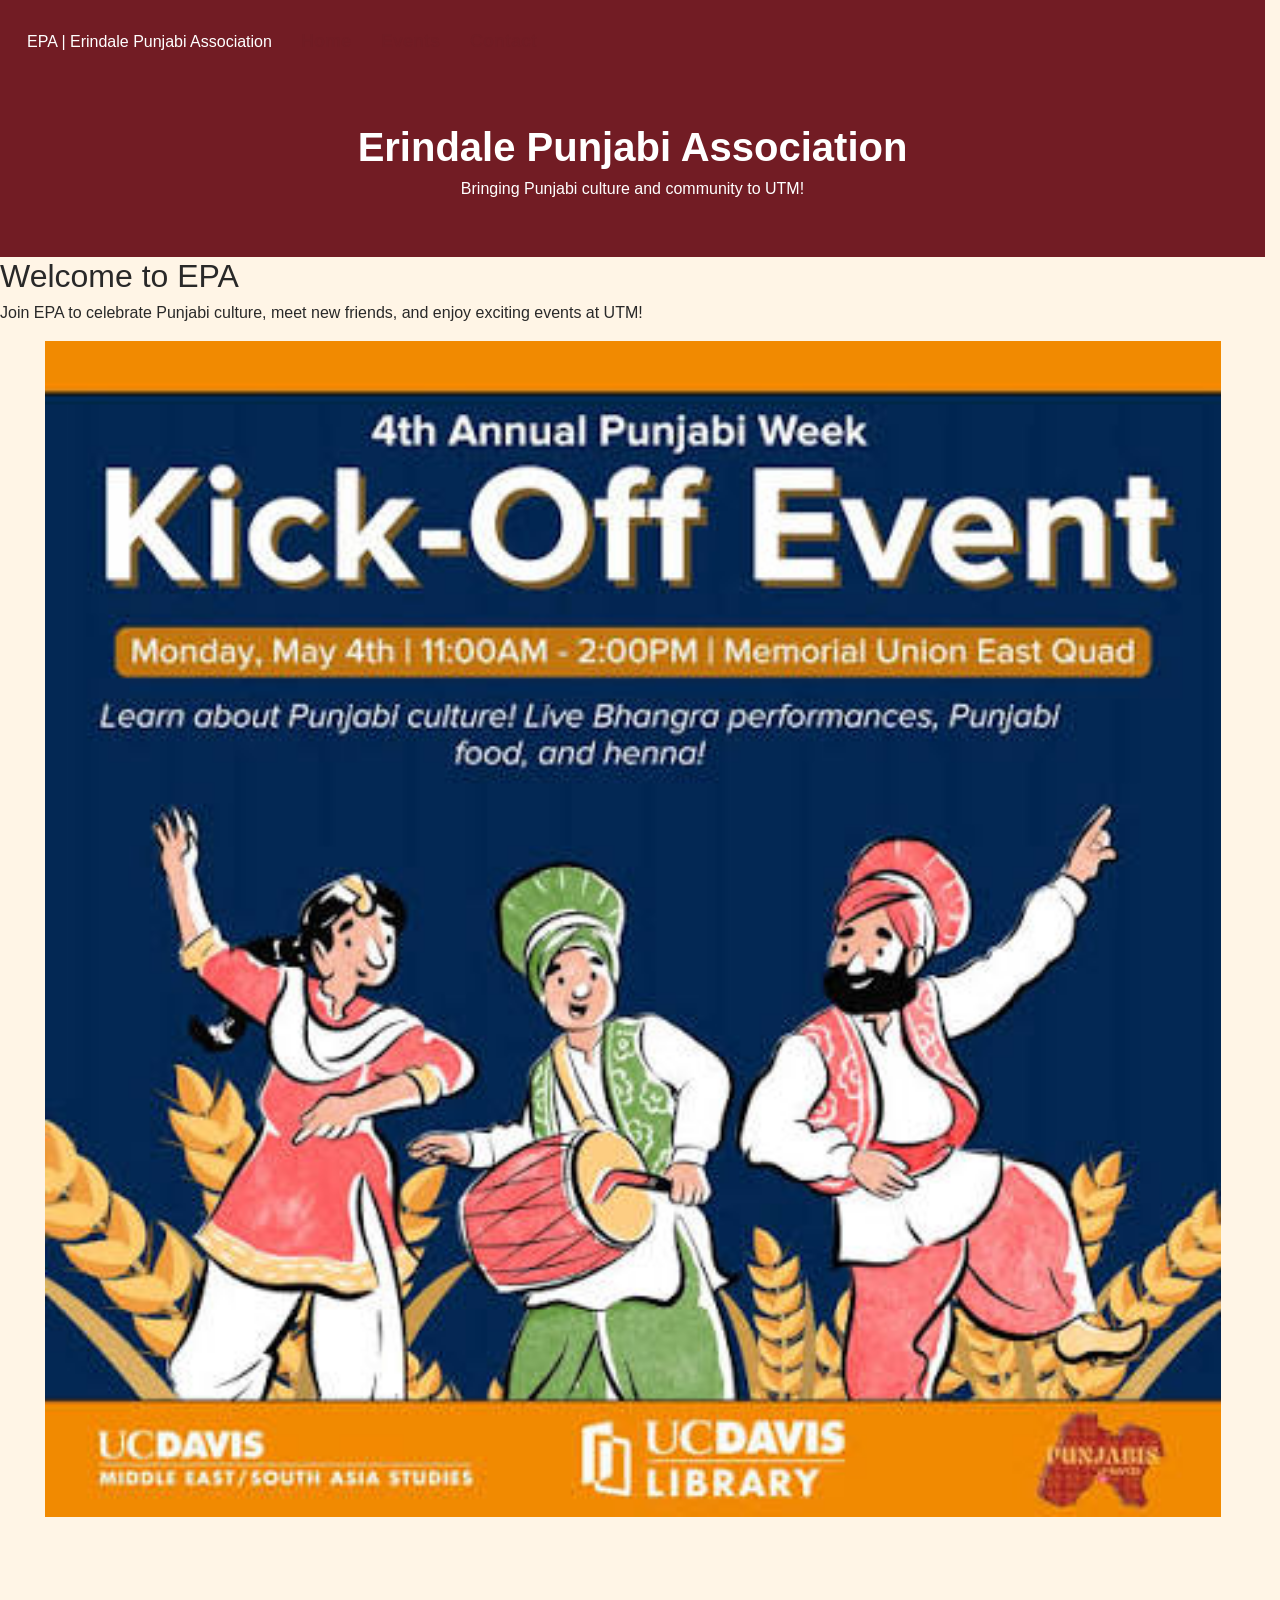
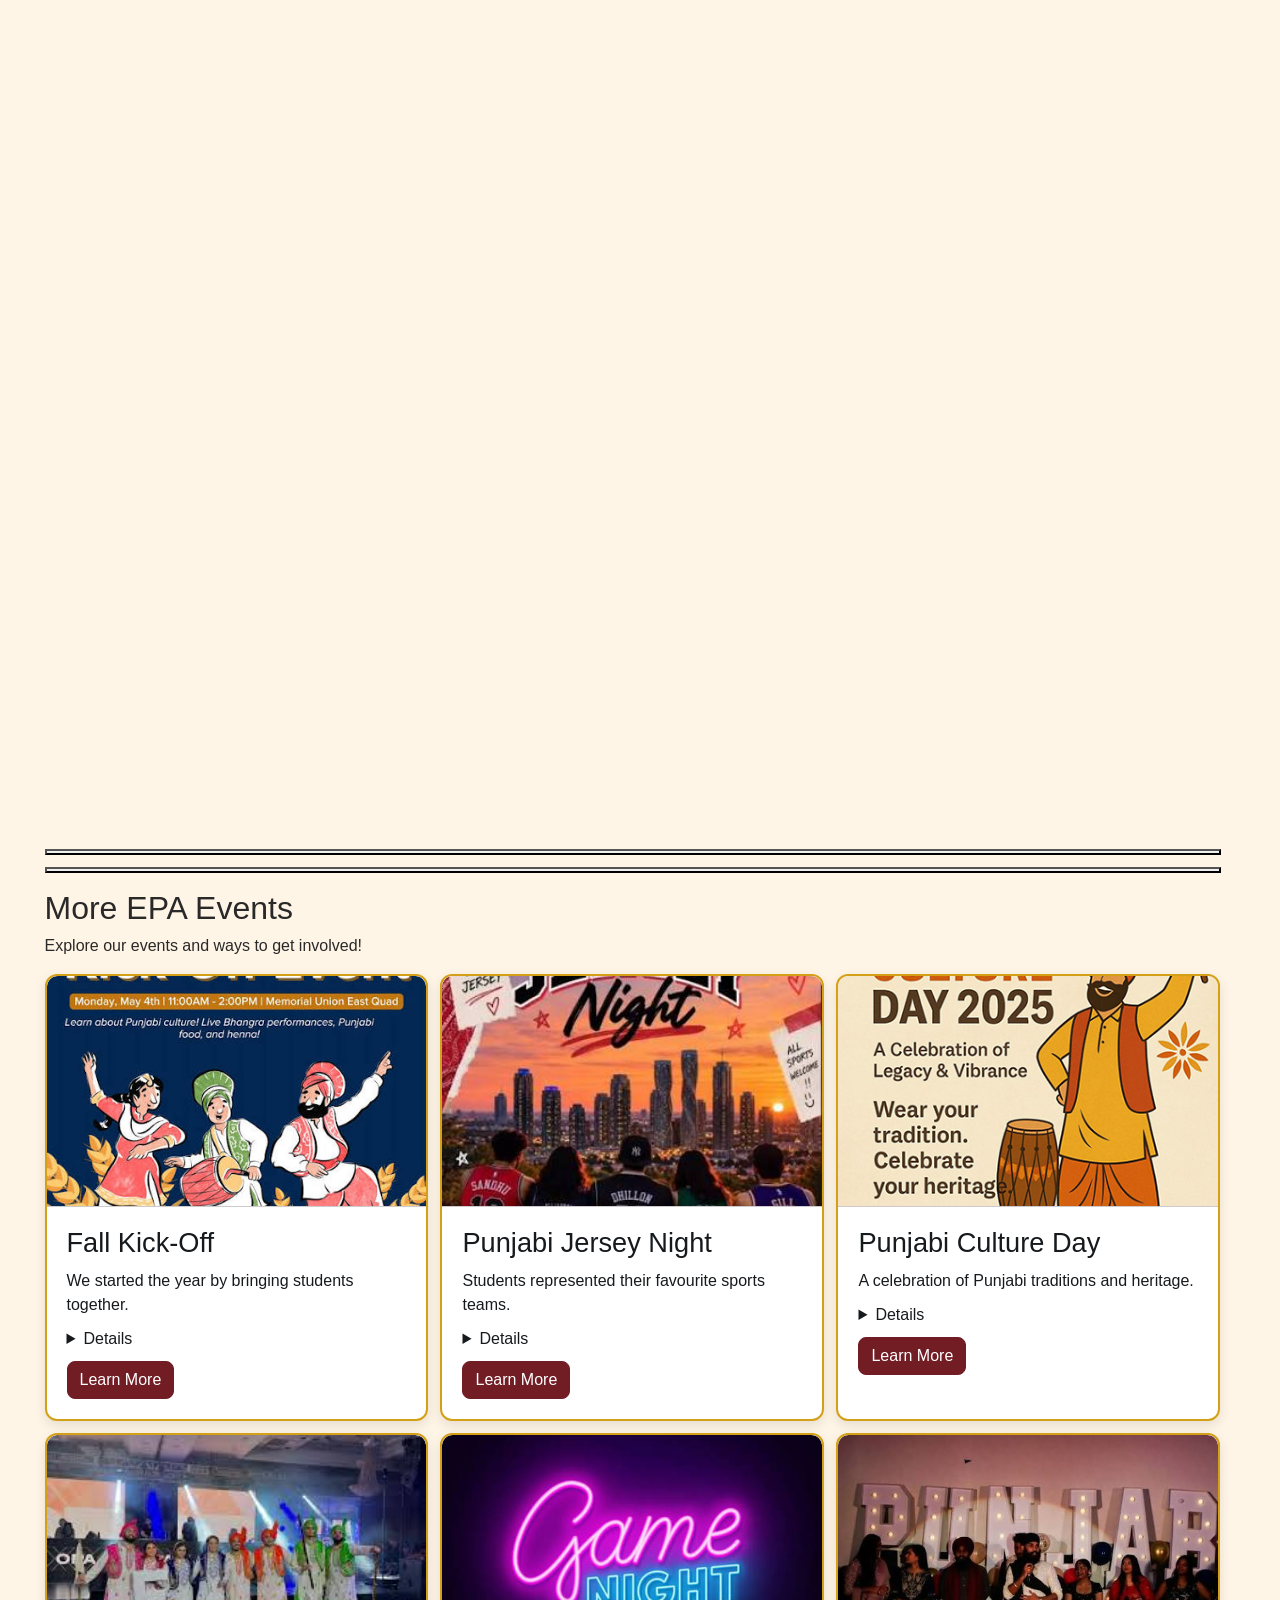
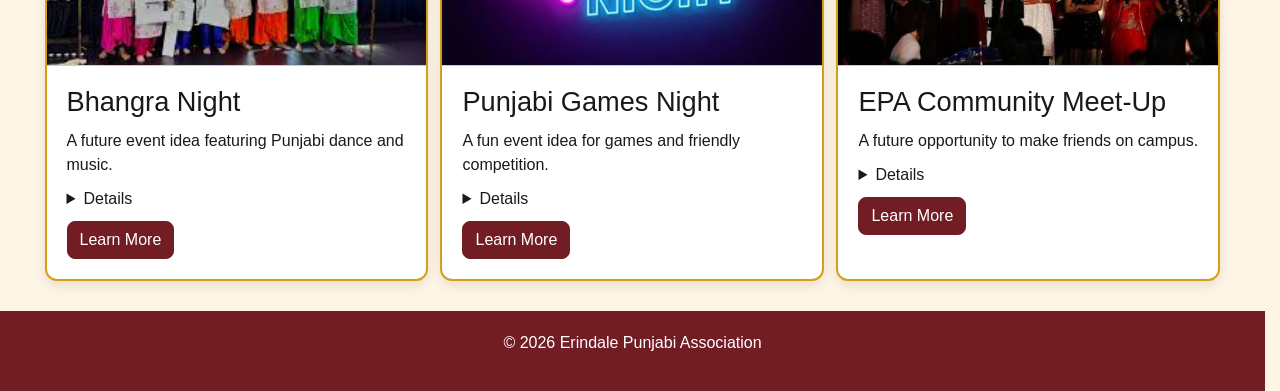
<file: index.html>
<!DOCTYPE html>
<html lang="en">
<head>
    <meta charset="UTF-8">
    <meta name="viewport" content="width=device-width, initial-scale=1.0">
    <title>EPA | Erindale Punjabi Association</title>

    <link rel="stylesheet" href="css/bootstrap.min.css">
    <link rel="stylesheet" href="css/style.css">
</head>
<body>

    <nav class="navbar md:navbar-expand bg-1">
    <div class="container-fluid">

        <a class="navbar-brand" href="index.html">
            EPA | Erindale Punjabi Association
        </a>

        <button class="btn-icon navbar-toggler"
                type="button"
                data-bs-toggle="drawer"
                data-bs-target="#epaNavigationDrawer"
                aria-controls="epaNavigationDrawer"
                aria-expanded="false"
                aria-label="Open navigation menu">
            <span class="navbar-toggler-icon" aria-hidden="true"></span>
        </button>

        <dialog class="drawer drawer-end"
                tabindex="-1"
                id="epaNavigationDrawer"
                aria-labelledby="epaNavigationTitle">

            <div class="drawer-header">
                <h2 class="drawer-title" id="epaNavigationTitle">
                    EPA Menu
                </h2>

                <button type="button"
                        class="btn-close"
                        data-bs-dismiss="drawer"
                        aria-label="Close navigation menu">
                </button>
            </div>

            <div class="drawer-body">
                <ul class="navbar-nav">

                    <li class="nav-item">
                        <a class="nav-link active"
                           aria-current="page"
                           href="index.html">
                            Home
                        </a>
                    </li>

                    <li class="nav-item">
                        <a class="nav-link" href="#events">
                            Events
                        </a>
                    </li>

                    <li class="nav-item">
                        <a class="nav-link" href="contact.html">
                            Contact
                        </a>
                    </li>

                </ul>
            </div>
        </dialog>

    </div>
</nav>

    <header>
        <h1>Erindale Punjabi Association</h1>
        <p>Bringing Punjabi culture and community to UTM!</p>
    </header>

    <main>
        <h2>Welcome to EPA</h2>
<p>Join EPA to celebrate Punjabi culture, meet new friends, and enjoy exciting events at UTM!</p> 
       <section class="container my-5" aria-label="EPA event highlights">
    <div id="epaCarousel" class="carousel slide" data-bs-ride="carousel">
        <div class="carousel-inner">

            <div class="carousel-item active">
                <img src="images/kickoff.jpg" class="d-block w-100"
                     alt="EPA Fall Kick-Off celebration poster">
            </div>

            <div class="carousel-item">
                <img src="images/jerseynight.jpeg" class="d-block w-100"
                     alt="EPA Punjabi Jersey Night poster">
            </div>

            <div class="carousel-item">
                <img src="images/celebration.jpeg" class="d-block w-100"
                     alt="Punjabi Culture Day celebration poster">
            </div>

        </div>

        <button class="carousel-control-prev" type="button"
                data-bs-target="#epaCarousel" data-bs-slide="prev">
            <span class="carousel-control-prev-icon" aria-hidden="true"></span>
            <span class="visually-hidden">Previous</span>
        </button>

        <button class="carousel-control-next" type="button"
                data-bs-target="#epaCarousel" data-bs-slide="next">
            <span class="carousel-control-next-icon" aria-hidden="true"></span>
            <span class="visually-hidden">Next</span>
        </button>
    </div>
</section>
    
        
    <section class="container my-5" id="events">
    <h2>More EPA Events</h2>
    <p>Explore our events and ways to get involved!</p>

    <div class="row g-4">

        <!-- Card 1: Fall Kick-Off -->
        <div class="col-12 md:col-6 lg:col-4">
            <article class="card h-100">
                <img src="images/kickoff.jpg" class="card-img-top"
                     alt="EPA Fall Kick-Off event poster">
                <div class="card-body">
                    <h3 class="card-title">Fall Kick-Off</h3>
                    <p>We started the year by bringing students together.</p>
                    <details>
                        <summary>Details</summary>
                        <p>Our Fall Kick-Off welcomed students with music,
                           activities, and a chance to meet new people.</p>
                    </details>
                    <button class="btn-solid theme-primary"
                            type="button"
                            data-bs-toggle="dialog"
                            data-bs-target="#kickoffDialog">
                        Learn More
                    </button>
                </div>
            </article>
        </div>

        <!-- Card 2: Jersey Night -->
        <div class="col-12 md:col-6 lg:col-4">
            <article class="card h-100">
                <img src="images/jerseynight.jpeg" class="card-img-top"
                     alt="EPA Punjabi Jersey Night poster">
                <div class="card-body">
                    <h3 class="card-title">Punjabi Jersey Night</h3>
                    <p>Students represented their favourite sports teams.</p>
                    <details>
                        <summary>Details</summary>
                        <p>Jersey Night brought students together to
                           show off their jerseys and enjoy competitions.</p>
                    </details>
                    <button class="btn-solid theme-primary"
                            type="button"
                            data-bs-toggle="dialog"
                            data-bs-target="#jerseyDialog">
                        Learn More
                    </button>
                </div>
            </article>
        </div>

        <!-- Card 3: Culture Day -->
        <div class="col-12 md:col-6 lg:col-4">
            <article class="card h-100">
                <img src="images/celebration.jpeg" class="card-img-top"
                     alt="Punjabi Culture Day celebration poster">
                <div class="card-body">
                    <h3 class="card-title">Punjabi Culture Day</h3>
                    <p>A celebration of Punjabi traditions and heritage.</p>
                    <details>
                        <summary>Details</summary>
                        <p>Culture Day highlights traditional clothing,
                           Punjabi music, and cultural activities.</p>
                    </details>
                    <button class="btn-solid theme-primary"
                            type="button"
                            data-bs-toggle="dialog"
                            data-bs-target="#cultureDialog">
                        Learn More
                    </button>
                </div>
            </article>
        </div>

        <!-- Card 4: Bhangra Night -->
        <div class="col-12 md:col-6 lg:col-4">
            <article class="card h-100">
                <img src="images/Bhangra.jpeg" class="card-img-top"
                     alt="Punjabi cultural poster representing Bhangra Night">
                <div class="card-body">
                    <h3 class="card-title">Bhangra Night</h3>
                    <p>A future event idea featuring Punjabi dance and music.</p>
                    <details>
                        <summary>Details</summary>
                        <p>Students could learn Bhangra steps, enjoy music,
                           and dance together.</p>
                    </details>
                    <button class="btn-solid theme-primary"
                            type="button"
                            data-bs-toggle="dialog"
                            data-bs-target="#bhangraDialog">
                        Learn More
                    </button>
                </div>
            </article>
        </div>

        <!-- Card 5: Games Night -->
        <div class="col-12 md:col-6 lg:col-4">
            <article class="card h-100">
                <img src="images/gamesnight.jpeg" class="card-img-top"
                     alt="EPA event poster representing a student games night">
                <div class="card-body">
                    <h3 class="card-title">Punjabi Games Night</h3>
                    <p>A fun event idea for games and friendly competition.</p>
                    <details>
                        <summary>Details</summary>
                        <p>Students could compete in team games, trivia,
                           and other fun challenges.</p>
                    </details>
                    <button class="btn-solid theme-primary"
                            type="button"
                            data-bs-toggle="dialog"
                            data-bs-target="#gamesDialog">
                        Learn More
                    </button>
                </div>
            </article>
        </div>

        <!-- Card 6: Community Meet-Up -->
        <div class="col-12 md:col-6 lg:col-4">
            <article class="card h-100">
                <img src="images/community.jpeg" class="card-img-top"
                     alt="EPA event poster representing a community meet-up">
                <div class="card-body">
                    <h3 class="card-title">EPA Community Meet-Up</h3>
                    <p>A future opportunity to make friends on campus.</p>
                    <details>
                        <summary>Details</summary>
                        <p>Students could meet the EPA team, share ideas,
                           and learn about getting involved.</p>
                    </details>
                    <button class="btn-solid theme-primary"
                            type="button"
                            data-bs-toggle="dialog"
                            data-bs-target="#communityDialog">
                        Learn More
                    </button>
                </div>
            </article>
        </div>

    </div>
</section>

<!-- Six event dialogs -->

<dialog id="kickoffDialog" aria-labelledby="kickoffTitle">
    <h2 id="kickoffTitle">Fall Kick-Off</h2>
    <p>Our Fall Kick-Off helped students connect and start the year together.</p>
    <button type="button" class="btn-solid theme-primary"
            data-bs-dismiss="dialog">Close</button>
</dialog>

<dialog id="jerseyDialog" aria-labelledby="jerseyTitle">
    <h2 id="jerseyTitle">Punjabi Jersey Night</h2>
    <p>A night of sports jerseys, friendly competitions, and fun.</p>
    <button type="button" class="btn-solid theme-primary"
            data-bs-dismiss="dialog">Close</button>
</dialog>

<dialog id="cultureDialog" aria-labelledby="cultureTitle">
    <h2 id="cultureTitle">Punjabi Culture Day</h2>
    <p>Celebrating Punjabi traditions, clothing, music, and heritage.</p>
    <button type="button" class="btn-solid theme-primary"
            data-bs-dismiss="dialog">Close</button>
</dialog>

<dialog id="bhangraDialog" aria-labelledby="bhangraTitle">
    <h2 id="bhangraTitle">Bhangra Night</h2>
    <p>An event idea where students can learn and enjoy Punjabi dance.</p>
    <button type="button" class="btn-solid theme-primary"
            data-bs-dismiss="dialog">Close</button>
</dialog>

<dialog id="gamesDialog" aria-labelledby="gamesTitle">
    <h2 id="gamesTitle">Punjabi Games Night</h2>
    <p>A proposed event featuring trivia, team games, and competitions.</p>
    <button type="button" class="btn-solid theme-primary"
            data-bs-dismiss="dialog">Close</button>
</dialog>

<dialog id="communityDialog" aria-labelledby="communityTitle">
    <h2 id="communityTitle">EPA Community Meet-Up</h2>
    <p>A proposed gathering to connect with students and the EPA team.</p>
    <button type="button" class="btn-solid theme-primary"
            data-bs-dismiss="dialog">Close</button>
</dialog>
    </main>

    <footer>
        <p>&copy; 2026 Erindale Punjabi Association</p>
    </footer>

    <script type="module" src="js/bootstrap.bundle.min.js"></script>
</body>
</html>
</file>
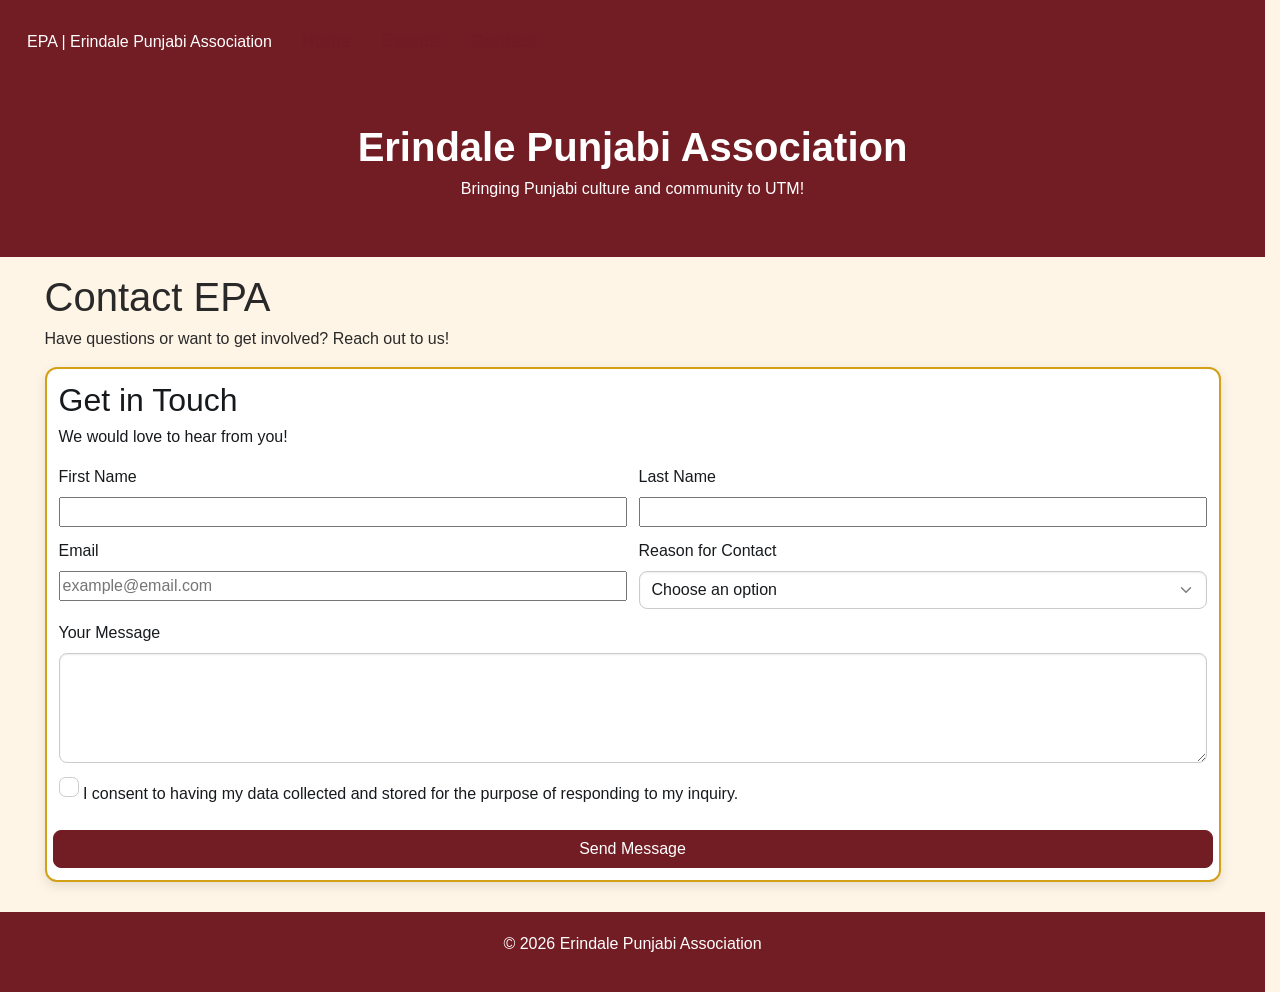
<file: contact.html>
<!DOCTYPE html>
<html lang="en">
<head>
    <meta charset="UTF-8">
    <meta name="viewport" content="width=device-width, initial-scale=1.0">
    <title>EPA | Erindale Punjabi Association</title>

    <link rel="stylesheet" href="css/bootstrap.min.css">
    <link rel="stylesheet" href="css/style.css">
</head>
<body>

    <nav class="navbar md:navbar-expand bg-1">
    <div class="container-fluid">

        <a class="navbar-brand" href="index.html">
            EPA | Erindale Punjabi Association
        </a>

        <button class="btn-icon navbar-toggler"
                type="button"
                data-bs-toggle="drawer"
                data-bs-target="#epaNavigationDrawer"
                aria-controls="epaNavigationDrawer"
                aria-expanded="false"
                aria-label="Open navigation menu">
            <span class="navbar-toggler-icon" aria-hidden="true"></span>
        </button>

        <dialog class="drawer drawer-end"
                tabindex="-1"
                id="epaNavigationDrawer"
                aria-labelledby="epaNavigationTitle">

            <div class="drawer-header">
                <h2 class="drawer-title" id="epaNavigationTitle">
                    EPA Menu
                </h2>

                <button type="button"
                        class="btn-close"
                        data-bs-dismiss="drawer"
                        aria-label="Close navigation menu">
                </button>
            </div>

            <div class="drawer-body">
                <ul class="navbar-nav">

                    <li class="nav-item">
                        <a class="nav-link active"
                           aria-current="page"
                           href="index.html">
                            Home
                        </a>
                    </li>

                    <li class="nav-item">
                        <a class="nav-link" href="#events">
                            Events
                        </a>
                    </li>

                    <li class="nav-item">
                        <a class="nav-link" href="contact.html">
                            Contact
                        </a>
                    </li>

                </ul>
            </div>
        </dialog>

    </div>
</nav>

    <header>
        <h1>Erindale Punjabi Association</h1>
        <p>Bringing Punjabi culture and community to UTM!</p>
    </header>

    <main class="container my-5">
    <h1>Contact EPA</h1>
    <p>Have questions or want to get involved? Reach out to us!</p>

    <section class="card p-4 my-4">
        <h2>Get in Touch</h2>
        <p>We would love to hear from you!</p>

        <form>
  <div class="row g-4">
    <div class="col-12 md:col-6">
      <div class="form-field">
        <label for="firstName">First Name</label>
        <input type="text" id="firstName" required>
      </div>
    </div>

    <div class="col-12 md:col-6">
      <div class="form-field">
        <label for="lastName">Last Name</label>
        <input type="text" id="lastName" required>
      </div>
    </div>

    <div class="col-12 md:col-6">
      <div class="form-field">
        <label for="email">Email</label>
        <input type="email" id="email"
               placeholder="example@email.com" required>
      </div>
    </div>

    <div class="col-12 md:col-6">
      <div class="form-field">
        <label for="reason">Reason for Contact</label>
<select class="form-control" id="reason" required>
    <option value="">Choose an option</option>
    <option value="events">EPA Events</option>
    <option value="membership">Joining EPA</option>
    <option value="other">Other Questions</option>
</select>
      </div>
    </div>

    <div class="col-12">
      <div class="form-field">
        <label for="message">Your Message</label>
        <textarea class="form-control" id="message" rows="4" required></textarea>
      </div>
    </div>

  <div class="col-12 mb-4">
  <div class="form-field">
    <div class="form-check">
      <input class="check" type="checkbox" id="consent" required>
        <label for="consent">
            I consent to having my data collected and stored for the purpose of responding to my inquiry.
    </div>
  </div>
</div>

  <button type="submit" class="btn-solid theme-primary">
    Send Message
  </button>
</form>
    </section>
</main>

    <footer>
        <p>&copy; 2026 Erindale Punjabi Association</p>
    </footer>

    <script type="module" src="js/bootstrap.bundle.min.js"></script>
</body>
</html>
</file>
<file: css/style.css>
body {
    background-color: #FFF5E6;
    color: #292929;
    font-family: Arial, sans-serif;
}

/* Navigation Bar */

.navbar {
    background-color: #721C24;
    padding: 15px;
}

.navbar .navbar-brand,
.navbar .nav-link {
    color: white;
}

.navbar .nav-link:hover {
    color: #D4A017;
}

/* Header */

header {
    background-color: #721C24;
    color: white;
    text-align: center;
    padding: 40px 20px;
}

header h1 {
    font-weight: bold;
}

/* Event Cards */

.card {
    background-color: white;
    border: 2px solid #D4A017;
    border-radius: 12px;
    overflow: hidden;
    box-shadow: 0 4px 12px rgba(0, 0, 0, 0.1);
}

.card-img-top {
    height: 230px;
    object-fit: cover;
}

.card-body {
    padding: 20px;
}

/* Buttons */

.btn-primary,
.btn-solid {
    background-color: #721C24;
    border-color: #721C24;
    color: white;
}

.btn-primary:hover,
.btn-solid:hover {
    background-color: #D4A017;
    border-color: #D4A017;
    color: black;
}

/* Footer */

footer {
    background-color: #721C24;
    color: white;
    text-align: center;
    padding: 20px;
    margin-top: 30px;
}

/* Mobile Screens */

@media (max-width: 768px) {
    header {
        padding: 25px 15px;
    }

    .card-img-top {
        height: 200px;
    }
}
.drawer {
    background-color: #fff7ed;
    color: #701c24;
}

.drawer .nav-link {
    color: #701c24 !important;
    font-weight: 600;
    font-size: 18px;
    padding: 12px;
}

.drawer .nav-link:hover {
    color: #b8860b;
}
</file>
